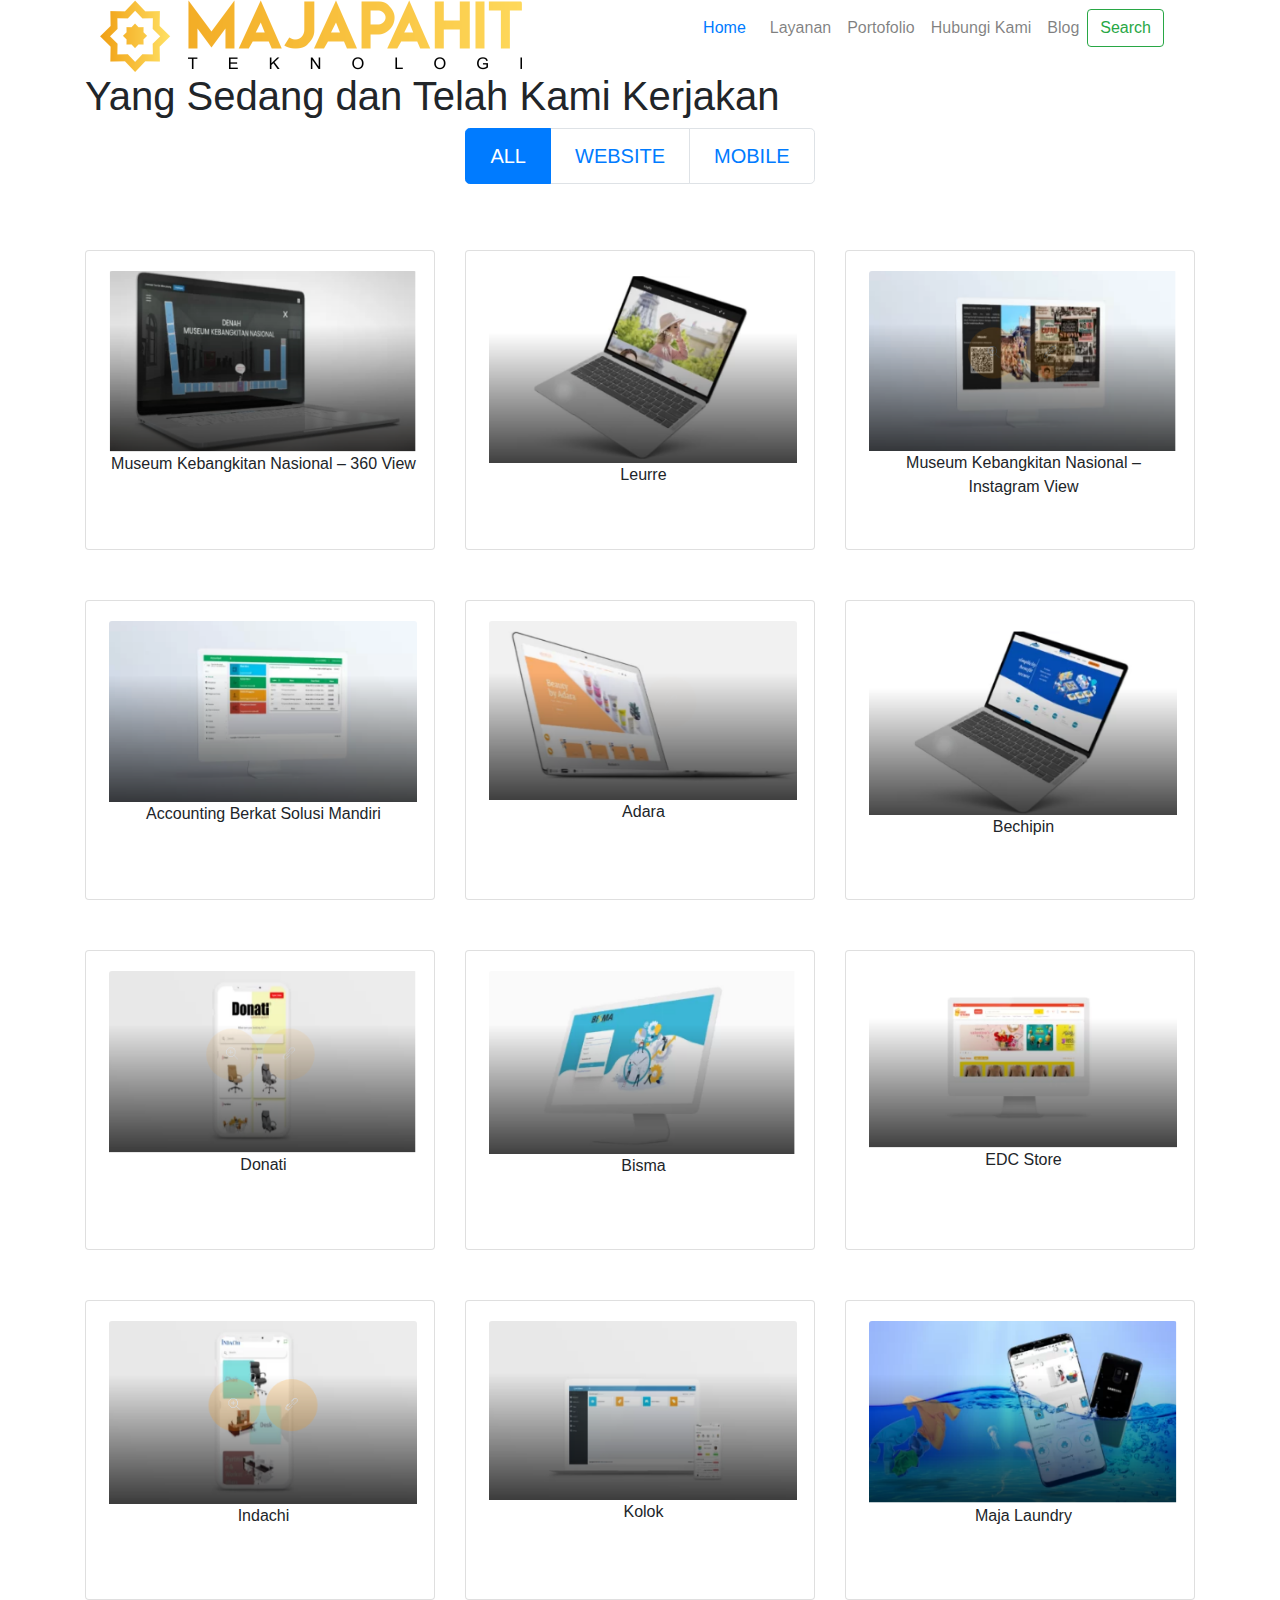
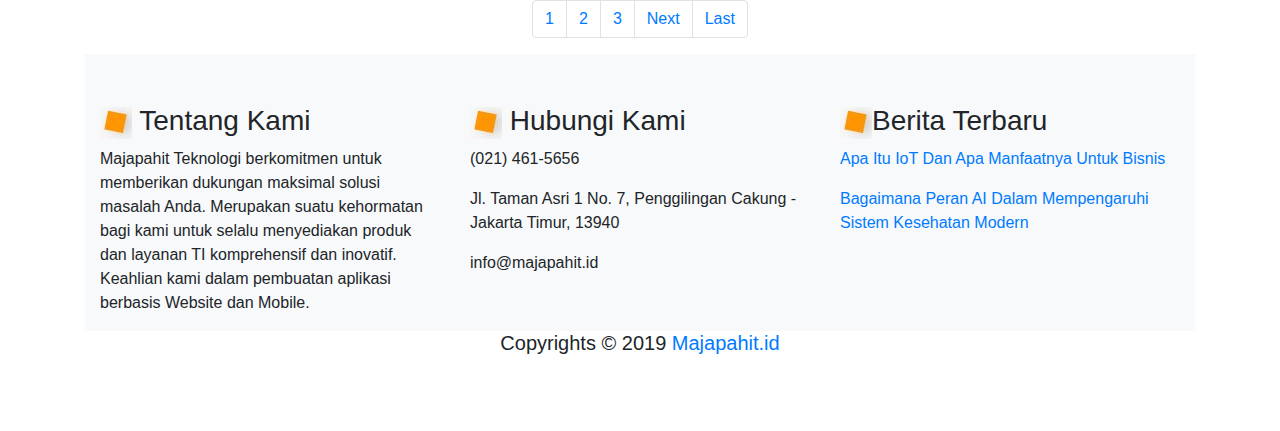
<file: index.html>
<!DOCTYPE html>
<html lang="en">
<head>
    <meta charset="UTF-8">
    <meta name="viewport" content="width=device-width, initial-scale=1.0">
    <title>Portofolio Majapahit Teknologi - Majapahit Teknologi</title>
    <link rel="stylesheet" href="css/style.css">
    <link rel="stylesheet" href="css/bootstrap.css">
    <link rel="stylesheet" href="css/bootstrap.min.css">
</head>
<body>
    
        <!-- Mas Lorent -->
        <div class="container">
            <div class="header">
                <div class="container-md text-center">
                    <div class="row">
                    <div class="col-md-6">
                        <img src="/img/logo.png" class="rounded float-left" alt="">
                    </div>
                    <div class="col-md-6 ">
                        <nav class="navbar navbar-expand-lg navbar-light bg-white rounded float-right">
                            <button class="navbar-toggler" type="button" data-toggle="collapse" data-target="#navbarTogglerDemo01" aria-controls="navbarTogglerDemo01" aria-expanded="false" aria-label="Toggle navigation">
                              <span class="navbar-toggler-icon"></span>
                            </button>
                            <div class="collapse navbar-collapse" id="navbarTogglerDemo01">
                                <a class="nav-link" href="header.html">Home <span class="sr-only">(current)</span></a>
                              <ul class="navbar-nav mr-auto mt-2 mt-lg-0">
                                <li class="nav-item">
                                    <a class="nav-link" href="#">Layanan</a>
                                </li>
                                <li class="nav-item">
                                  <a class="nav-link" href="portofolio.html">Portofolio</a>
                                </li>
                                <li class="nav-item">
                                    <a class="nav-link" href="callme.html">Hubungi Kami</a>
                                </li>
                                <li class="nav-item">
                                    <a class="nav-link" href="#">Blog</a>
                                </li>
                              </ul>
                              <!-- <form class="form-inline my-2 my-lg-0"> -->
                                <!-- <input class="form-control mr-sm-2" type="search" placeholder="Search" aria-label="Search"> -->
                                <button class="btn btn-outline-success my-2 my-sm-0" type="submit">Search</button>
                              </form>
                            </div>
                          </nav>
                    </div>
                </div>
            </div>
            
        </div>
        
        
        <!-- Rizky -->
        <div class="portofolio" class="container-fluid">
            <h1>Yang Sedang dan Telah Kami Kerjakan</h1>
            <div class="row justify-content-md-center">
                <nav aria-label="...">
                    <ul class="pagination pagination-lg">
                        <li class="page-item  active">
                        <a class="page-link" href="#">
                        ALL</a>
                        </li>
                        <li class="page-item" aria-current="page"><a class="page-link" href="#"><span class="page-blue">WEBSITE</span></a></li>
                        <li class="page-item"><a class="page-link" href="#">MOBILE</a></li>
                    </ul>
                </nav>
            </div>

            <div class="row justify-content-md-center">
                <div class="col-md-4">
                    <div class="card" style="height: 300px;">
                        <div class="card-body" style="height: 100%; width: 100%; margin-left: 1%;" >
                          <img src="img/1.PNG" class="card-img-top" alt="...">
                          <p class="text-center">Museum Kebangkitan Nasional – 360 View</p>
                        </div>
                    </div>
                </div>
                <div class="col-md-4">
                    <div class="card" style="height: 300px;">
                        <div class="card-body" style="height: 100%; width: 100%; margin-left: 1%;">
                          <img src="img/2.PNG" class="card-img-top" alt="...">
                          <p class="text-center">Leurre</p>
                        </div>
                    </div>
                </div>
                <div class="col-md-4">
                    <div class="card" style="height: 300px;">
                        <div class="card-body" style="height: 100%; width: 100%; margin-left: 1%;">
                          <img src="img/3.PNG" class="card-img-top" alt="...">
                          <p class="text-center">Museum Kebangkitan Nasional – Instagram View</p>
                        </div>
                    </div>
                </div>
            </div> 

            <div class="row justify-content-md-center">
                <div class="col-md-4">
                    <div class="card" style="height: 300px;">
                        <div class="card-body" style="height: 100%; width: 100%; margin-left: 1%;">
                          <img src="img/4.PNG" class="card-img-top" alt="...">
                          <p class="text-center">Accounting Berkat Solusi Mandiri</p>
                        </div>
                    </div>
                </div>
                <div class="col-md-4">
                    <div class="card" style="height: 300px;">
                        <div class="card-body" style="height: 100%; width: 100%; margin-left: 1%;">
                          <img src="img/5.PNG" class="card-img-top" alt="...">
                          <p class="text-center">Adara</p>
                        </div>
                    </div>
                </div>
                <div class="col-md-4">
                    <div class="card" style="height: 300px;">
                        <div class="card-body" style="height: 100%; width: 100%; margin-left: 1%;">
                          <img src="img/6.PNG" class="card-img-top" alt="...">
                          <p class="text-center">Bechipin</p>
                        </div>
                    </div>
                </div>
            </div> 

            <div class="row justify-content-md-center">
                <div class="col-md-4">
                    <div class="card" style="height: 300px;">
                        <div class="card-body" style="height: 100%; width: 100%; margin-left: 1%;">
                          <img src="img/7.PNG" class="card-img-top" alt="...">
                          <p class="text-center">Donati</p>
                        </div>
                    </div>
                </div>
                <div class="col-md-4">
                    <div class="card" style="height: 300px;">
                        <div class="card-body" style="height: 100%; width: 100%; margin-left: 1%;">
                          <img src="img/8.PNG" class="card-img-top" alt="...">
                          <p class="text-center">Bisma</p>
                        </div>
                    </div>
                </div>
                <div class="col-md-4">
                    <div class="card" style="height: 300px;">
                        <div class="card-body" style="height: 100%; width: 100%; margin-left: 1%;">
                          <img src="img/10.PNG" class="card-img-top" alt="...">
                          <p class="text-center">EDC Store</p>
                        </div>
                    </div>
                </div>
            </div> 

            <div class="row justify-content-md-center">
                <div class="col-md-4">
                    <div class="card" style="height: 300px;">
                        <div class="card-body" style="height: 100%; width: 100%; margin-left: 1%;">
                          <img src="img/12.PNG" class="card-img-top" alt="...">
                          <p class="text-center">Indachi</p>
                        </div>
                    </div>
                </div>
                <div class="col-md-4">
                    <div class="card" style="height: 300px;">
                        <div class="card-body" style="height: 100%; width: 100%; margin-left: 1%;">
                          <img src="img/13.PNG" class="card-img-top" alt="...">
                          <p class="text-center">Kolok</p>
                        </div>
                    </div>
                </div>
                <div class="col-md-4">
                    <div class="card" style="height: 300px;">
                        <div class="card-body" style="height: 100%; width: 100%; margin-left: 1%;">
                          <img src="img/14.PNG" class="card-img-top" alt="...">
                          <p class="text-center">Maja Laundry</p>
                        </div>
                    </div>
                </div>
            </div>
            <div class="row justify-content-md-center">
                <nav aria-label="Page navigation example">
                    <ul class="pagination">
                    <li class="page-item"><a class="page-link" href="#">1</a></li>
                    <li class="page-item"><a class="page-link" href="#">2</a></li>
                    <li class="page-item"><a class="page-link" href="#">3</a></li>
                    <li class="page-item"><a class="page-link" href="#">Next</a></li>
                    <li class="page-item"><a class="page-link" href="#">Last</a></li>
                    </ul>
                </nav>
            </div> 
        </div>
        <!-- Mas Rachmat -->
        <div class="footer w-100 bg-light">
            <div class="container-xl">
                <div class="row">
                    <div class="col-md-4">
                        <h3> <img src="img/dot.jpg" alt=""> Tentang Kami</h3>
                        <p>Majapahit Teknologi berkomitmen untuk memberikan dukungan maksimal solusi masalah Anda. Merupakan suatu kehormatan bagi kami untuk selalu menyediakan produk dan layanan TI komprehensif dan inovatif.
                            Keahlian kami dalam pembuatan aplikasi berbasis Website dan Mobile.</p>
                    </div>
                    <div class="col-md-4">
                        <h3> <img src="/img/dot.jpg" alt=""> Hubungi Kami</h3>
                        <p>(021) 461-5656</p>
                        <p>	Jl. Taman Asri 1 No. 7, Penggilingan
                            Cakung - Jakarta Timur, 13940</p>
                        <p>info@majapahit.id</p>
                    </div>
                    <div class="col-md-4">
                        <h3><img src="/img/dot.jpg" alt="">Berita Terbaru</h3>
                        <p><a href="">Apa Itu IoT Dan Apa Manfaatnya Untuk Bisnis</a></p>
                        <p><a href="">Bagaimana Peran AI Dalam Mempengaruhi Sistem Kesehatan Modern</a></p>
                    </div>
                </div>
            </div>
            <div class="atas">
                <div class="container-xl text-center">
                    <h5>Copyrights © 2019 <a href=""> Majapahit.id</a></h5>
                </div>
            </div>

        <div class="footer">
            

        </div>

    </div>
    
</body>
</html>
</file>
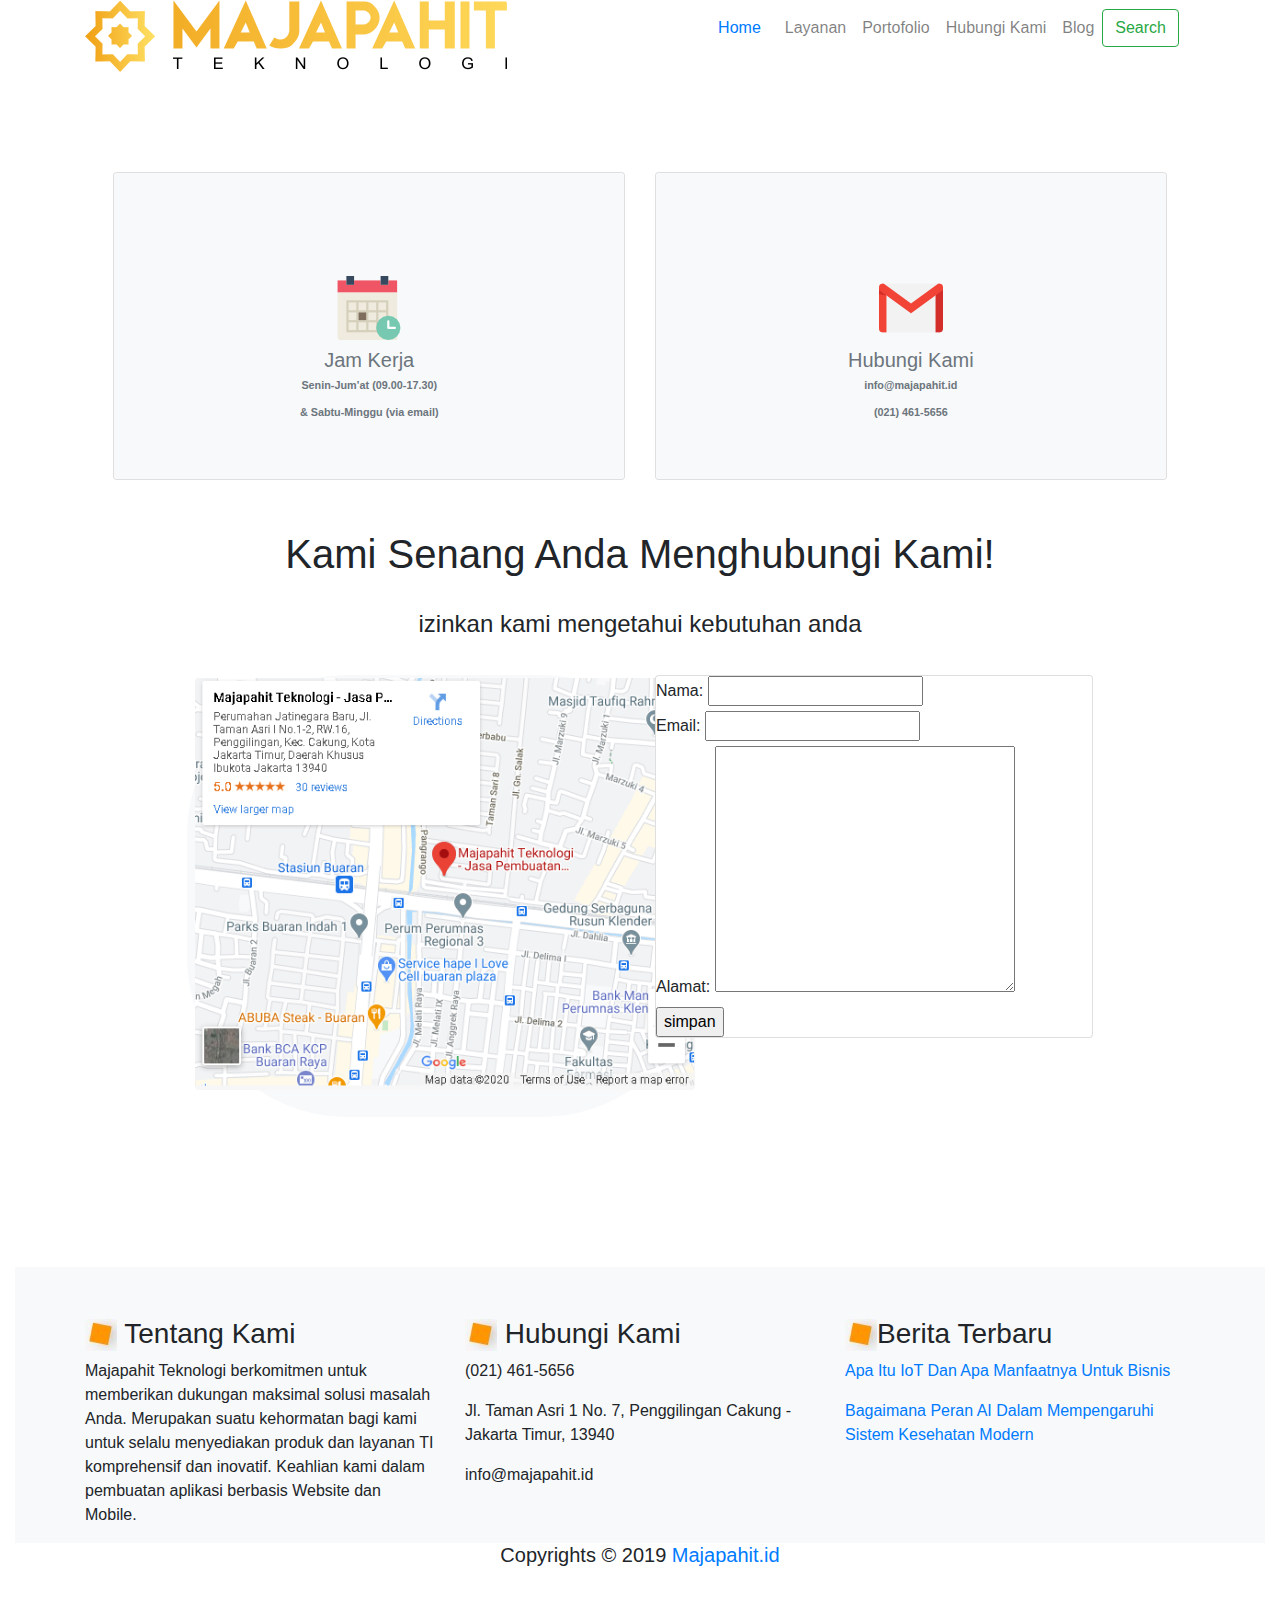
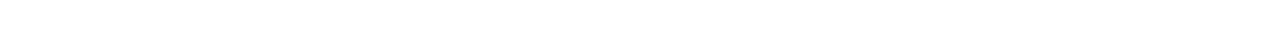
<file: callme.html>
<!DOCTYPE html>
<html lang="en">
<head>
    <meta charset="UTF-8">
    <meta name="viewport" content="width=device-width, initial-scale=1.0">
    <title>Hubungi Kami Majapahit Teknologi - Majapahit Teknologi</title>
    <link rel="stylesheet" href="https://stackpath.bootstrapcdn.com/bootstrap/4.5.2/css/bootstrap.min.css" integrity="sha384-JcKb8q3iqJ61gNV9KGb8thSsNjpSL0n8PARn9HuZOnIxN0hoP+VmmDGMN5t9UJ0Z" crossorigin="anonymous">
    <link rel="stylesheet" href="css/style.css">
    <script src="https://code.jquery.com/jquery-3.5.1.slim.min.js" integrity="sha384-DfXdz2htPH0lsSSs5nCTpuj/zy4C+OGpamoFVy38MVBnE+IbbVYUew+OrCXaRkfj" crossorigin="anonymous"></script>
    <script src="https://cdn.jsdelivr.net/npm/popper.js@1.16.1/dist/umd/popper.min.js" integrity="sha384-9/reFTGAW83EW2RDu2S0VKaIzap3H66lZH81PoYlFhbGU+6BZp6G7niu735Sk7lN" crossorigin="anonymous"></script>
    <script src="https://stackpath.bootstrapcdn.com/bootstrap/4.5.2/js/bootstrap.min.js" integrity="sha384-B4gt1jrGC7Jh4AgTPSdUtOBvfO8shuf57BaghqFfPlYxofvL8/KUEfYiJOMMV+rV" crossorigin="anonymous"></script>
</head>
<body>
    
    <div class="container-fluid">
        <!-- Mas Lorent -->
        <div class="header">
                <div class="container-md text-center">
                    <div class="row">
                    <div class="col-md-6">
                        <img src="/img/logo.png" class="rounded float-left" alt="">
                    </div>
                    <div class="col-md-6 ">
                        <nav class="navbar navbar-expand-lg navbar-light bg-white rounded float-right">
                            <button class="navbar-toggler" type="button" data-toggle="collapse" data-target="#navbarTogglerDemo01" aria-controls="navbarTogglerDemo01" aria-expanded="false" aria-label="Toggle navigation">
                              <span class="navbar-toggler-icon"></span>
                            </button>
                            <div class="collapse navbar-collapse" id="navbarTogglerDemo01">
                                <a class="nav-link" href="home.html">Home <span class="sr-only">(current)</span></a>
                              <ul class="navbar-nav mr-auto mt-2 mt-lg-0">
                                <li class="nav-item">
                                    <a class="nav-link" href="#">Layanan</a>
                                </li>
                                <li class="nav-item">
                                  <a class="nav-link" href="portofolio.html">Portofolio</a>
                                </li>
                                <li class="nav-item">
                                    <a class="nav-link" href="callme.html">Hubungi Kami</a>
                                </li>
                                <li class="nav-item">
                                    <a class="nav-link" href="#">Blog</a>
                                </li>
                              </ul>
                              <!-- <form class="form-inline my-2 my-lg-0"> -->
                                <!-- <input class="form-control mr-sm-2" type="search" placeholder="Search" aria-label="Search"> -->
                                <button class="btn btn-outline-success my-2 my-sm-0" type="submit">Search</button>
                              </form>
                            </div>
                          </nav>
                    </div>
                </div>
            </div>
            
        </div>
        
        <!-- Rizky -->
        <div class="callme">
            <div class="callme-1">
                <div class="row justify-content-md-center">
                    <div class="row">
                        <div class="col-md-6">
                            <div class="card">
                                <a href="#" class="badge badge-light">
                                    <figure class="figure">
                                        <img src="img/calendar.png" class="figure-img img-fluid rounded" alt="...">
                                        <figcaption class="figure-caption">
                                            <div class="cell">
                                                <h5>Jam Kerja</h5>
                                                <p>Senin-Jum’at (09.00-17.30)</p>
                                                <p>& Sabtu-Minggu (via email)</p>
                                            </div>
                                    </figcaption>
                                    </figure>
                                </a>
                            </div>
                        </div>

                        <div class="col-md-6">
                            <div class="card">
                                <a href="#" class="badge badge-light">
                                    <figure class="figure">
                                        <img src="img/gmail.png" class="figure-img img-fluid rounded" alt="...">
                                        <figcaption class="figure-caption">
                                            <div class="cell">
                                                <h5>Hubungi Kami</h5>
                                                info@majapahit.id
                                                <p></p>
                                                (021) 461-5656
                                            </div>
                                        </figcaption>
                                    </figure>
                                </a>
                            </div>
                        </div>
                    </div>
                </div>
            </div> 
            <div class="callme-2">
                <div class="row justify-content-md-center">
                    <div class="row">
                        <div class="col-md-12">
                            <h1>
                                <p class="text-capitalize">
                                Kami senang Anda menghubungi kami!
                                </p>
                            </h1>
                        </div>
                    </div>
                </div>
                <P></P>
                <div class="row justify-content-md-center">
                    <div class="row">
                        <div class="col-md-12">
                            <h4><p class="text-lowercase">Izinkan kami mengetahui kebutuhan Anda</p></h4>
                        </div>
                    </div>
                </div>
            </div>
            
            <div class="callme-3">
                <div class="row justify-content-md-center">
                    <div class="row">
                        <div class="col-md-6">
                                <span class="badge badge-pill badge-light">
                                    <figure class="figure">
                                        <img src="img/map.PNG" class="figure-img img-fluid rounded" alt="...">
                                    </figure>
                                </span>
                        </div>

                        <div class="col-md-6">
                            <div class="card">
                                <form>
                                    <label for="nama">Nama:</label>
                                    <input type="text" name="nama" id="nama">
                                    <br>
                                    <label for="email">Email:</label>
                                    <input type="text" name="email" id="email">
                                    <br>
                                    <label for="alamat">Alamat:</label>
                                    <textarea name="alamat" id="alamat" cols="30" rows="10"></textarea>
                                    <br>
                                    <input type="button" name="button" id="button" value="simpan">      
                                </form>
                            </div>
                        </div>
                    </div>
                </div>
            </div> 
        </div>
        <!-- Mas Rachmat -->
        <div class="footer w-100 bg-light">
            <div class="container-xl">
                <div class="row">
                    <div class="col-md-4">
                        <h3> <img src="img/dot.jpg" alt=""> Tentang Kami</h3>
                        <p>Majapahit Teknologi berkomitmen untuk memberikan dukungan maksimal solusi masalah Anda. Merupakan suatu kehormatan bagi kami untuk selalu menyediakan produk dan layanan TI komprehensif dan inovatif.
                            Keahlian kami dalam pembuatan aplikasi berbasis Website dan Mobile.</p>
                    </div>
                    <div class="col-md-4">
                        <h3> <img src="/img/dot.jpg" alt=""> Hubungi Kami</h3>
                        <p>(021) 461-5656</p>
                        <p>	Jl. Taman Asri 1 No. 7, Penggilingan
                            Cakung - Jakarta Timur, 13940</p>
                        <p>info@majapahit.id</p>
                    </div>
                    <div class="col-md-4">
                        <h3><img src="/img/dot.jpg" alt="">Berita Terbaru</h3>
                        <p><a href="">Apa Itu IoT Dan Apa Manfaatnya Untuk Bisnis</a></p>
                        <p><a href="">Bagaimana Peran AI Dalam Mempengaruhi Sistem Kesehatan Modern</a></p>
                    </div>
                </div>
            </div>
            <div class="atas">
                <div class="container-xl text-center">
                    <h5>Copyrights © 2019 <a href=""> Majapahit.id</a></h5>
                </div>
            </div>
        </div>

    </div>
    
</body>
</html>
</file>
<file: css/style.css>
.atas{
    background-color: white;
    width: 100%;
    height: 100px;
}
.col-md-4{
    margin-top: 50px;
}
.callme{
    margin-top: 100px;
}

.callme-1 .col-md-6 .card a figure{
    width: 500px;
    height: 100px;
    margin-top: 100px;
    margin-bottom: 100px;

}

.callme-1 .col-md-6 .card a:hover{
    background-color: orange;
}

.callme-1 .col-md-6 .card a:hover figure .cell{
    color: white;
}

.callme-2{
    margin-top: 50px;
}

.callme-3 .col-md-6 figure{
    width: 500px;
    height: 420px;
}

.callme-3{
    margin-top: 20px;
    margin-bottom: 150px;
}
</file>
